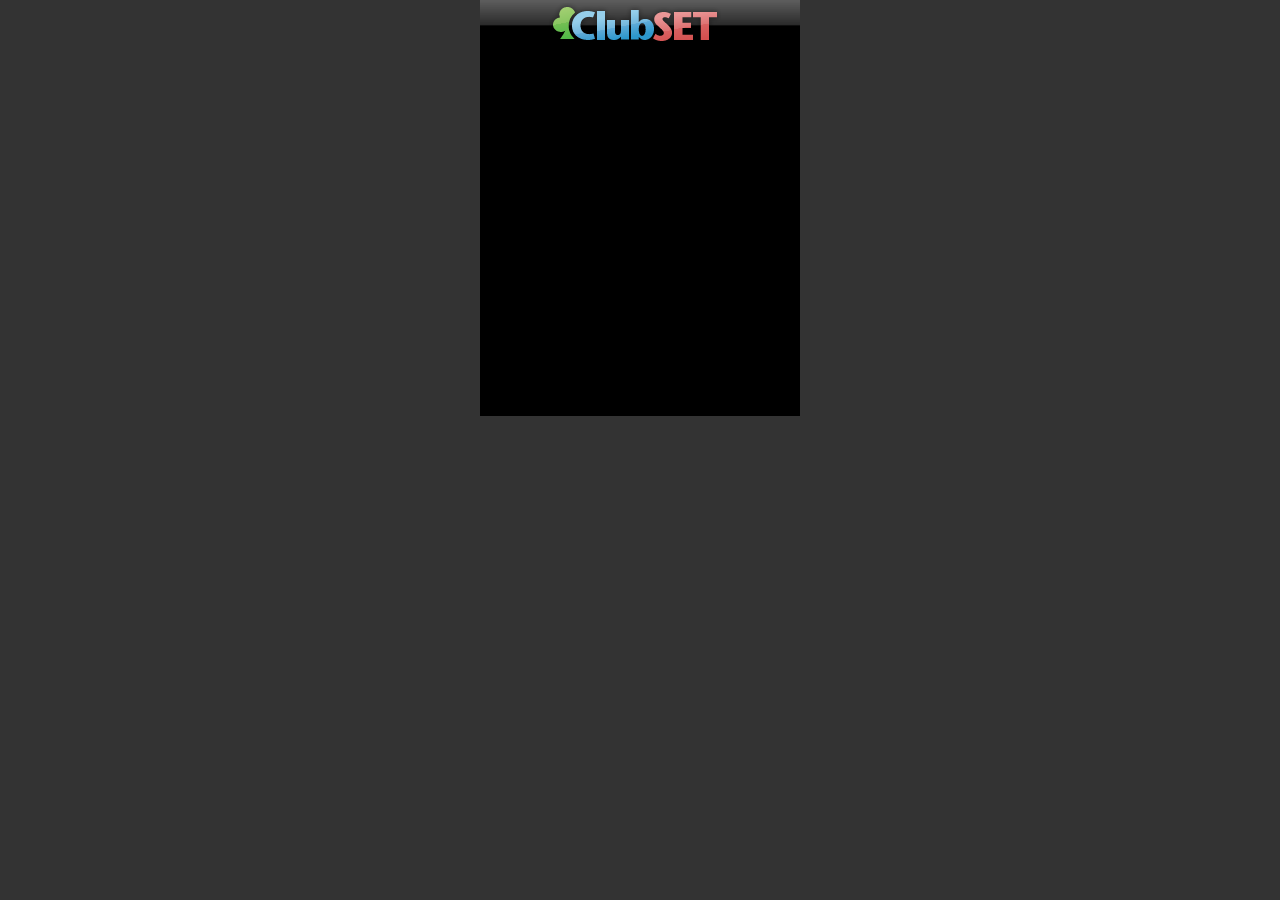
<file: index.html>
<!DOCTYPE html PUBLIC "-//W3C//DTD XHTML 1.0 Transitional//EN"
  "http://www.w3.org/TR/xhtml1/DTD/xhtml1-transitional.dtd">
<html xmlns="http://www.w3.org/1999/xhtml" xml:lang="en" lang="en">
  <head>
    <meta http-equiv="content-type" content="text/html; charset=utf-8" />
    <meta name="viewport" content="width=device-width, initial-scale=1.0, maximum-scale=1.0, user-scalable=0"/>
    <meta name='apple-touch -fullscreen' content='yes' />
    <link rel="apple-touch-icon" href="images/apple-touch-icon.png"/>
    <title>ClubSet</title>
    <script src="prototype.js" type="application/x-javascript"></script>
    <script src="clubset.js" type="application/x-javascript"></script>
    <link rel="stylesheet" type="text/css" href="clubset.css">
  </head>
  <body>
    <script type="text/javascript">
    // <![CDATA[
      Game.imagePath = 'images/';
      var game = new Game();
      game.start();
      window.scrollTo(0,0);
    // ]]>
    </script>
  </body>
</html>
</file>
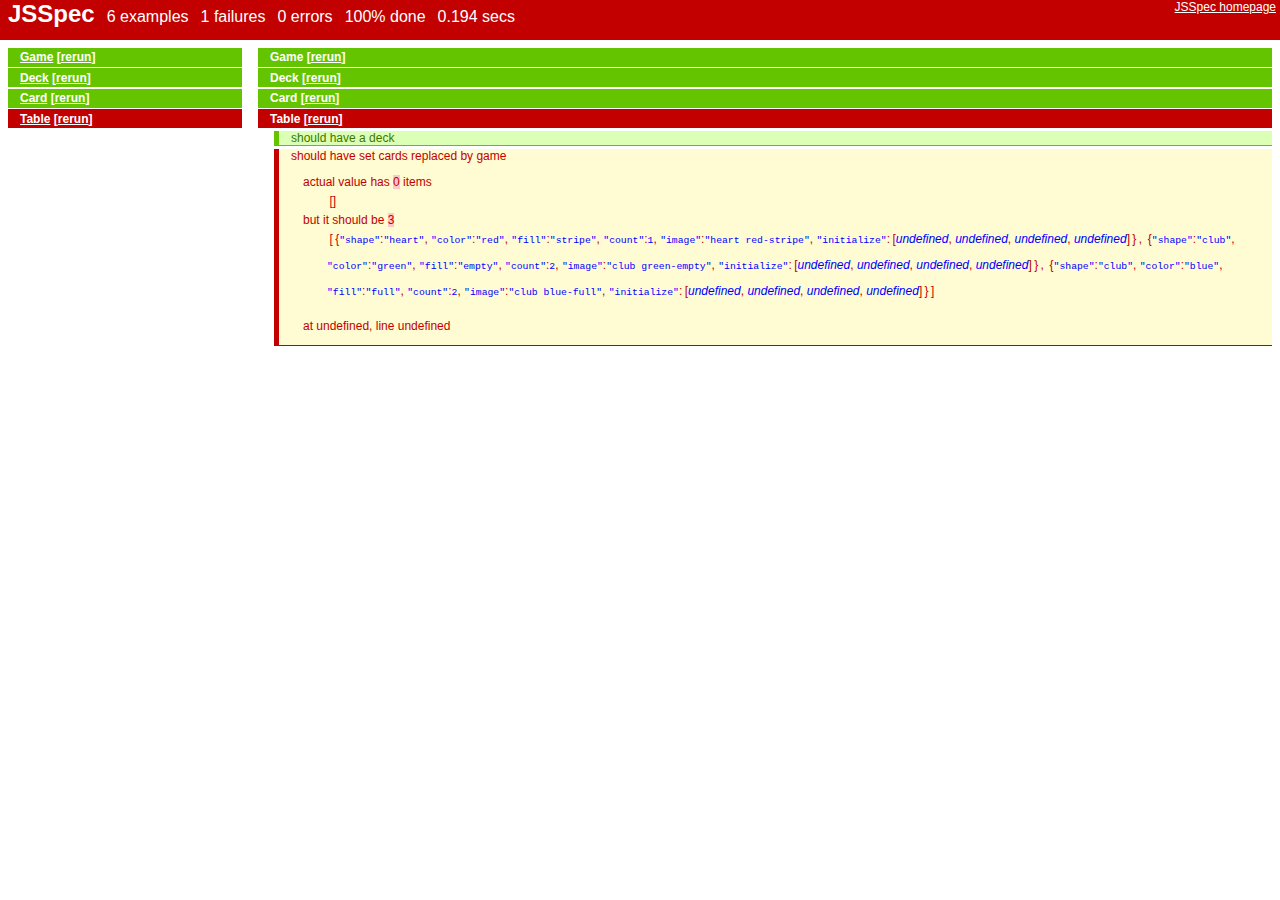
<file: spec/clubset_spec.html>
<!DOCTYPE html PUBLIC "-//W3C//DTD XHTML 1.0 Transitional//EN"
  "http://www.w3.org/TR/xhtml1/DTD/xhtml1-transitional.dtd">
<html xmlns="http://www.w3.org/1999/xhtml" xml:lang="en" lang="en">
  <head>
    <meta http-equiv="content-type" content="text/html; charset=utf-8" />
    <title>JSSpec results</title>
    <link rel="stylesheet" href="assets/JSSpec.css" type="text/css" />
    <script src="assets/diff_match_patch.js" type="text/javascript"></script>
    <script src="assets/JSSpec.js" type="text/javascript"></script>
    <script src="../prototype.js" type="application/x-javascript"></script>
    <script src="../clubset.js" type="application/x-javascript"></script>
    <script type="text/javascript">
    // <![CDATA[
      Game.imagePath = '../images/';
      
      function cardsEqual(a,b) {
        if (!a.compareValue) a.compareValue = a.image + String(a.count);
        if (!b.compareValue) b.compareValue = b.image + String(b.count);
        return a.compareValue == b.compareValue;
      };
      
      describe('Game', {
        'before': function() {with(self){
          game = new Game();
          game.start();
        }},
        
        'should deal twelve cards to the table, removing them from the deck': function() {with(self){
          expect(game.table.cards.length).should_be(12);
          expect(game.deck.cards.length).should_be(69);
        }},
        
        'should deal different cards on each deal': function() {with(self) {
          game2 = new Game();
          game2.start();
          
          var equalInAllPositions = true;
          game2.table.cards.each(function(card, index) {
            equalInAllPositions = equalInAllPositions && cardsEqual(card, game.table.cards[index]);
          });
          expect(equalInAllPositions).should_be(false);
        }}
      });
      
      describe('Deck', {
        'before': function() {with(self){
          game = new Game();
        }},
        
        'should have 81 cards, each with a different face': function() {with(self){
          var aDeck = new Deck();
          expect(aDeck.cards.length).should_be(81);
          expect(typeof aDeck.cards[0]).should_not_be('undefined');
          
          var seen = new Array();
          game.deck.cards.forEach(function(card) {
            seen.forEach(function(seenCard) {
              expect(cardsEqual(card, seenCard)).should_be(false);
            });
            seen.push(card);
          });
        }}
      });
      
      describe('Card', {
        'should have an image class': function() {with(self){
          expect(new Card('square', 'pink', 'dirt', 4).image).should_be('square pink-dirt');
        }}
      });
      
      describe('Table', {
        'before': function() {with(self){
          game = new Game();
          game.start();
        }},
        
        'should have a deck': function() {with(self){
          expect(game.deck).should_not_be(null);
        }},
        
        'should have set cards replaced by game': function() {with(self){
          var heardChange = false;
          game._checkSet = function(cards) {return true};
          game.table.observe('cardsChanged', function() {heardChange = true});
          var originalCards = game.table.cards.slice(0,3);
          
          game.table.toggleCard(originalCards[0]);
          game.table.toggleCard(originalCards[1]);
          game.table.toggleCard(originalCards[2]);
          
          expect(game.foundSets.first()).should_be(originalCards);
          
          // expect(cardsEqual(originalCards[0], game.table.cards[0])).should_be(false);
          // expect(cardsEqual(originalCards[1], game.table.cards[1])).should_be(false);
          // expect(cardsEqual(originalCards[2], game.table.cards[2])).should_be(false);
          // expect(heardChange).should_be(true);
          // expect(game.table.selectedCards.length).should_be(0);
          // expect(game.deck.cards.length).should_be(66);
        }}
      });
    // ]]>
    </script>
  </head>
  <body>
  </body>
</html>
</file>
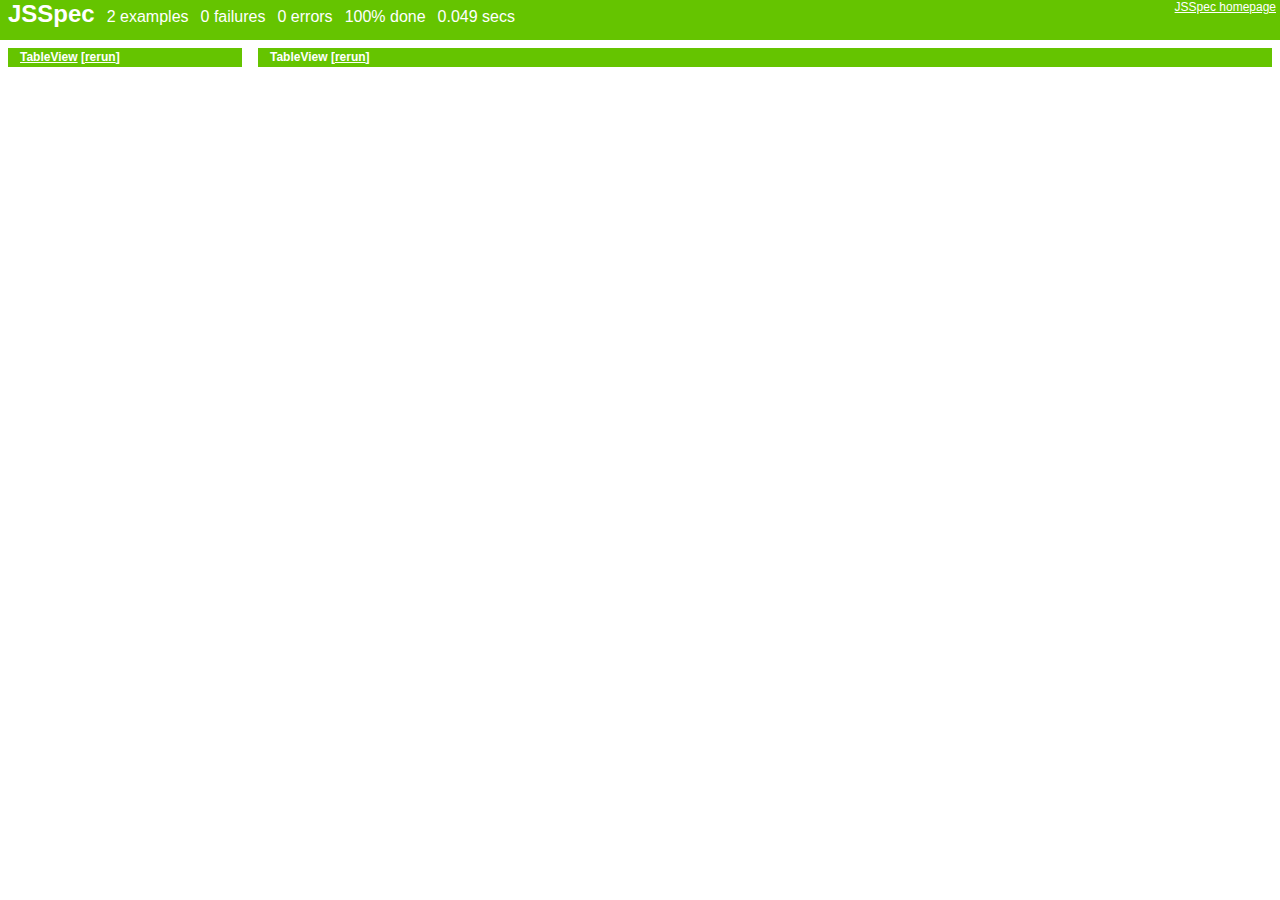
<file: spec/clubset_view_spec.html>
<!DOCTYPE html PUBLIC "-//W3C//DTD XHTML 1.0 Transitional//EN"
  "http://www.w3.org/TR/xhtml1/DTD/xhtml1-transitional.dtd">
<html xmlns="http://www.w3.org/1999/xhtml" xml:lang="en" lang="en">
  <head>
    <meta http-equiv="content-type" content="text/html; charset=utf-8" />
    <title>JSSpec results</title>
    <link rel="stylesheet" href="assets/JSSpec.css" type="text/css" />
    <script src="assets/diff_match_patch.js" type="text/javascript"></script>
    <script src="assets/JSSpec.js" type="text/javascript"></script>
    <script src="../prototype.js" type="application/x-javascript"></script>
    <script src="../clubset.js" type="application/x-javascript"></script>
    <script type="text/javascript">
    // <![CDATA[
      describe('TableView', {
        'before': function() {with(self){
          game = new Game();
          game.start();
        }},
        
        'after': function() {with(self){
          document.body.removeChild($('table'));
        }},
        
        'should toggle card selection': function() {with(self){
          event = new Object();
          event.target = $('card3');
          game.tableView.onclick(event);
          expect(game.table.selectedCards.include(game.table.cards[2])).should_be(true);
          expect(Element.hasClassName(event.target, 'selected')).should_be(true);
          
          game.tableView.onclick(event);
          expect(game.table.selectedCards.include(game.table.cards[2])).should_be(false);
          expect(Element.hasClassName(event.target, 'selected')).should_be(false);
        }},
        
        'should have cards whose marks have classes based on image type': function() {with(self){
          var card1 = game.table.cards[0];
          var faceClass = card1.shape + ' ' + card1.color + '-' + card1.fill;
          var cardHtml = $('card1').innerHTML;
          expect(cardHtml.indexOf(faceClass)).should_not_be(-1); //checks for appearance of expected class name
        }}
      });
    // ]]>
    </script>
  </head>
  <body>
  </body>
</html>
</file>
<file: clubset.css>
body{
  padding:0;
  margin:0;
  background:#333;
}
#table, #table.before-deal{
  height: 361px;
  width: 298px;
  margin: 0 auto;
  overflow: hidden;
  background: #000 url("images/table.png") no-repeat;
  padding: 55px 11px 0 11px;
  -webkit-transition: all 0.6s ease-out;
}

.card {
  display: inline-block;
  margin-top: 0px;
  opacity: 1;
  margin-bottom: 5px;
  -webkit-transition: all 0.6s ease-out;
}
.before-start .face {
  background-position: bottom;
}
.before-start .mark {
  opacity: 0;
}
.visible {
  opacity: 1;
}
.hidden {
  opacity: 0;
}
#card2, #card5, #card8, #card11, #card14 {
  margin-right: 5px;
  margin-left: 5px;
}

.face {
  opacity: 1;
  height: 38px;
  width: 80px;
  padding: 8px;
  background: url("images/card.png") no-repeat;
  text-align: center;
  -webkit-transition: all 1.2s ease-in;
}
.selected .face {
  background-position: 0 -108px;
}
.face .mark:first-child {
  margin-right: 1px;
}
.face .mark:last-child {
  margin-left: 1px;
}
.mark {
  width:26px;
  height:30px;
  overflow:0;
  display:inline-block;
}
.face .mark {
  margin-top: 4px;
}
.heart {
  background-image: url("images/hearts.png");
}
.club {
  background-image: url("images/clubs.png");
}
.diamond {
  background-image: url("images/diamonds.png");
}
.red-clear {
  background-position: 0 0;
}
.blue-clear {
  background-position: 0 -30px;
}
.green-clear {
  background-position: 0 -60px;
}
.red-stripe {
  background-position: 0 -90px;
}
.blue-stripe {
  background-position: 0 -120px;
}
.green-stripe {
  background-position: 0 -150px;
}
.red-full {
  background-position: 0 -180px;
}
.blue-full {
  background-position: 0 -210px;
}
.green-full {
  background-position: 0 -240px;
}

/*  Style code for transitions  */
/*  Opening transition for 12 cards  */
.before-deal .face{
  opacity: 0;
}
.before-deal #card1 {
  -webkit-transform: translate(-130px,-130px);
}
.before-deal #card4 {
  -webkit-transform: translate(-100px, -50px);
}
.before-deal #card7 {
  -webkit-transform: translate(-100px,50px);
}
.before-deal #card10 {
  -webkit-transform: translate(-130px,130px);
}
.before-deal #card3 {
  -webkit-transform: translate(130px,-130px);
}
.before-deal #card6 {
  -webkit-transform: translate(100px, -50px);
}
.before-deal #card9 {
  -webkit-transform: translate(100px, 50px);
}
.before-deal #card12 {
  -webkit-transform: translate(130px,130px);
}
.before-deal #card2 {
  -webkit-transform: translate(0,-130px);
}
.before-deal #card5 {
  -webkit-transform: translate(0, -50px);
}
.before-deal #card8 {
  -webkit-transform: translate(0, 50px);
}
.before-deal #card11 {
  -webkit-transform: translate(0,130px);
}
</file>
<file: spec/assets/JSSpec.css>
@CHARSET "UTF-8";

/* --------------------
 * @Layout
 */

html {
  overflow: hidden;
}

body, #jsspec_container {
  overflow: hidden;
  padding: 0;
  margin: 0;
  width: 100%;
  height: 100%;
}

#title {
  padding: 0;
  margin: 0;
  position: absolute;
  top: 0px;    
  left: 0px;
  width: 100%;
  height: 40px;
  overflow: hidden;
}

#list {
  padding: 0;
  margin: 0;
  position: absolute;    
  top: 40px;
  left: 0px;
  bottom: 0px;
  overflow: auto;    
  width: 250px;    
  _height:expression(document.body.clientHeight-40);
}

#log {
  padding: 0;
  margin: 0;
  position: absolute;    
  top: 40px;
  left: 250px;
  right: 0px;
  bottom: 0px;
  overflow: auto;
  _height:expression(document.body.clientHeight-40);
  _width:expression(document.body.clientWidth-250);
}



/* --------------------
 * @Decorations and colors
 */
* {
	padding: 0;
	margin: 0;
	font-family: "Lucida Grande", Helvetica, sans-serif;
}

li {
	list-style: none;
}

/* hiding subtitles */
h2 {
	display: none;
}

/* title section */
div#title {
	padding: 0em 0.5em;
}

div#title h1 {
	font-size: 1.5em;
	float: left;
}

div#title ul li {
	float: left;
	padding: 0.5em 0em 0.5em 0.75em;
}

div#title p {
	float:right;
	margin-right:1em;
	font-size: 0.75em;
}

/* spec container */
ul.specs {
	margin: 0.5em;
}
ul.specs li {
	margin-bottom: 0.1em;
}

/* spec title */
ul.specs li h3 {
	font-weight: bold;
	font-size: 0.75em;
	padding: 0.2em 1em;
	cursor: pointer;
	_cursor: hand;
}

/* example container */
ul.examples li {
	border-style: solid;
	border-width: 0px 0px 1px 5px;
	margin: 0.2em 0em 0.2em 1em;
}

/* example title */
ul.examples li h4 {
	font-weight: normal;
	font-size: 0.75em;
	margin-left: 1em;
}

/* example explaination */
ul.examples li div {
	padding: 1em 2em;
	font-size: 0.75em;
}

/* styles for ongoing, success, failure, error */
div.success, div.success a {
	color: #FFFFFF;
	background-color: #65C400;
}

ul.specs li.success h3, ul.specs li.success h3 a {
	color: #FFFFFF;
	background-color: #65C400;
}

ul.examples li.success, ul.examples li.success a {
	color: #3D7700;
	background-color: #DBFFB4;
	border-color: #65C400;
}

div.exception, div.exception a {
	color: #FFFFFF;
	background-color: #C20000;
}

ul.specs li.exception h3, ul.specs li.exception h3 a {
	color: #FFFFFF;
	background-color: #C20000;
}

ul.examples li.exception, ul.examples li.exception a {
	color: #C20000;
	background-color: #FFFBD3;
	border-color: #C20000;
}

div.ongoing, div.ongoing a {
	color: #000000;
	background-color: #FFFF80;
}

ul.specs li.ongoing h3, ul.specs li.ongoing h3 a {
	color: #000000;
	background-color: #FFFF80;
}

ul.examples li.ongoing, ul.examples li.ongoing a {
	color: #000000;
	background-color: #FFFF80;
	border-color: #DDDD00;
}



/* --------------------
 * values
 */
.number_value, .string_value, .regexp_value, .boolean_value, .dom_value {
	font-family: monospace;
	color: blue;
}
.object_value, .array_value {
	line-height: 2em;
	padding: 0.1em 0.2em;
	margin: 0.1em 0;
}
.date_value {
	font-family: monospace;
	color: olive;
}
.undefined_value, .null_value {
	font-style: italic;
	color: blue;
}
.dom_attr_name {
}
.dom_attr_value {
	color: red;
}
.dom_path {
	font-size: 0.75em;
	color: gray;
}
strong {
	font-weight: normal;
	background-color: #FFC6C6;
}
</file>
